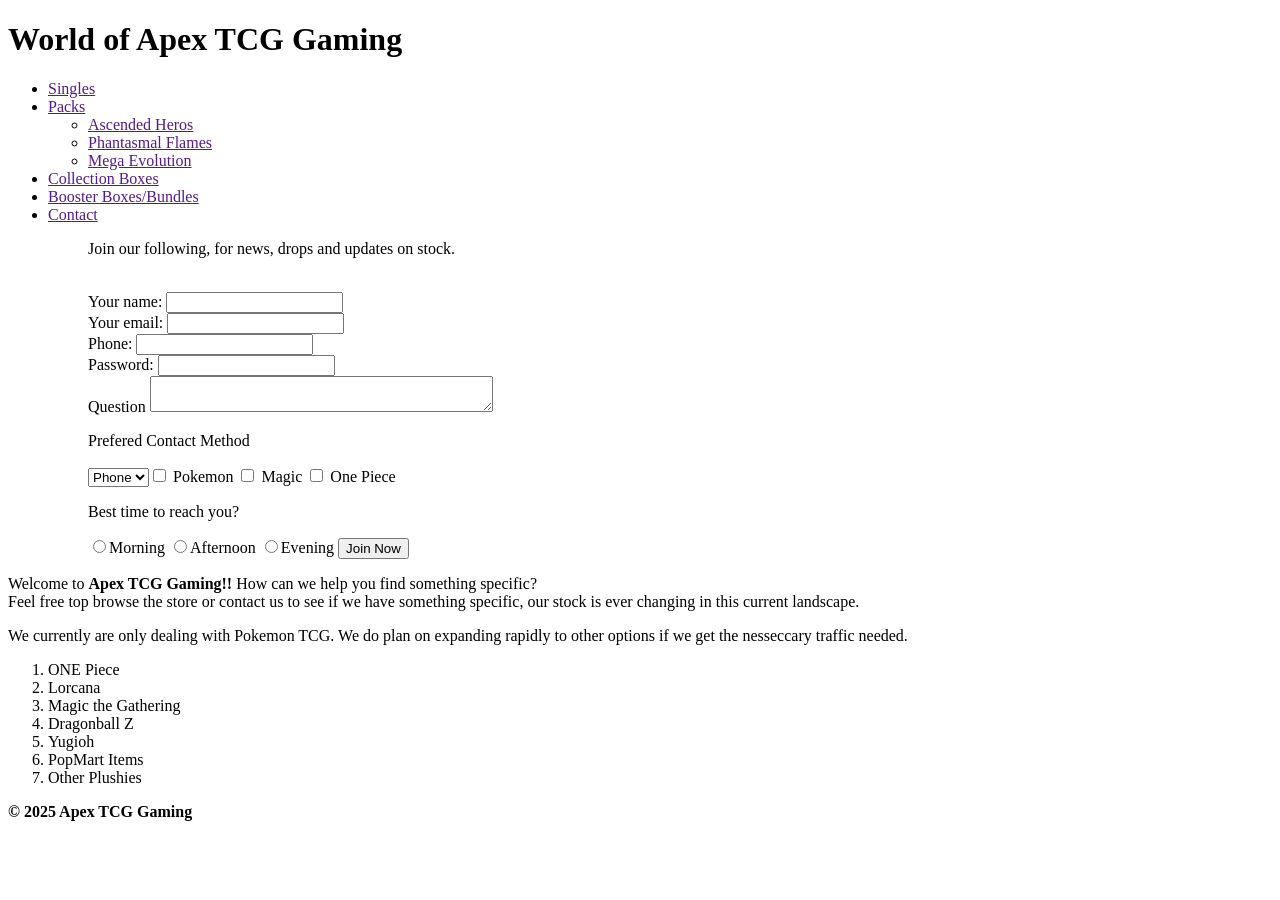
<file: index.html>
<!DOCTYPE html>
<html lang="en">
<head>
    <meta charset="UTF-8">
    <meta name="viewport" content="width=device-width, initial-scale=1.0">
    <title>Apex TCG Gaming</title>
</head>
<body>
<h1>World of Apex TCG Gaming</h1>
<nav><ul>
<li><a href="">Singles</a>
<li><a href="">Packs</a>
<ul>
<li><a href="">Ascended Heros</a></li>
<li><a href="">Phantasmal Flames</a></li>
<li><a href="">Mega Evolution</a></li>
</ul>
<li><a href="">Collection Boxes</a>
<li><a href="">Booster Boxes/Bundles</a>
<li><a href="">Contact</a>
<ul>
<form>
<p>Join our following, for news, drops and updates on stock.</p>

<br><label for="name">Your name:</label>
<input id="name" type="text">

<br><label for="email">Your email:</label>
<input idf="email" type="email">

<br><label>Phone:</label>
<input type="text">

<br><label>Password:</label>
<input type="password" />

<br><label for="Question">Question</label>
<textarea row="6" cols="40"></textarea>

<p>Prefered Contact Method</p>
<select>
<option>Phone</option>
<option>Email</option>
<br><p>Favorite TCG:</p>
<input type="checkbox"/> Pokemon
<input type="checkbox"/> Magic
<input type="checkbox"/> One Piece

<br><p>Best time to reach you?</p>
<input type="radio" name="time" />Morning
<input type="radio" name="time" />Afternoon
<input type="radio" name="time" />Evening

<input type="submit" value="Join Now" />
</ul>
</ul>
</nav>
</header>
<main>
<p>Welcome to <b>Apex TCG Gaming!!</b> How can we help you find something specific?<br> Feel free top browse the store or contact us to see if we have something specific, our stock is ever changing in this current landscape.</p>
<p>We currently are only dealing with Pokemon TCG. We do plan on expanding rapidly to other options if we get the nesseccary traffic needed.<ol>
<li>ONE Piece
<li>Lorcana
<li>Magic the Gathering
<li>Dragonball Z
<li>Yugioh
<li>PopMart Items
<li>Other Plushies<ol></p>
</main>

<footer>
<p><b>© 2025 Apex TCG Gaming</b>
</footer>

</body>
</html>
</file>
